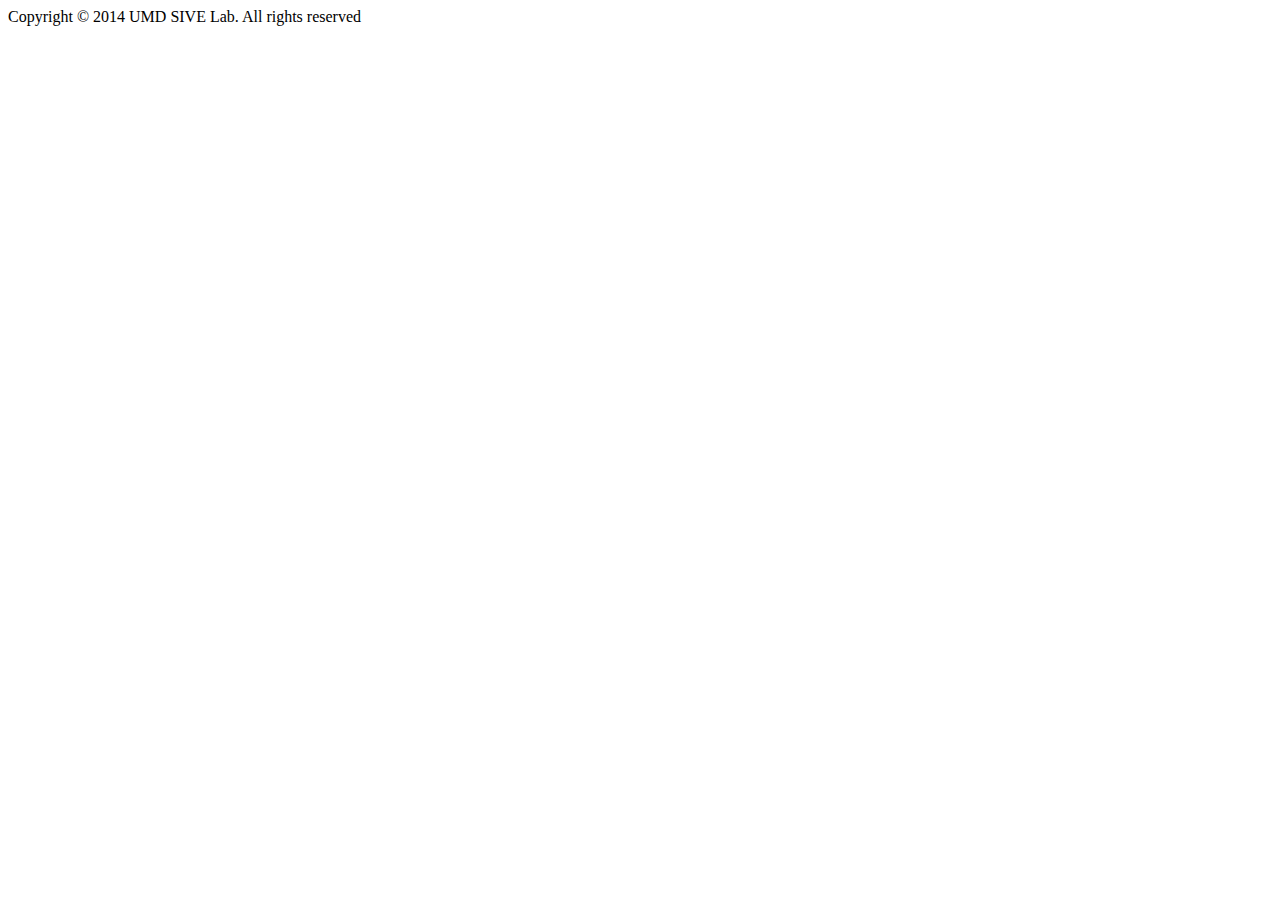
<file: layouts/chrome/footer.html>
<script type="text/javascript">
/* * * CONFIGURATION VARIABLES: EDIT BEFORE PASTING INTO YOUR WEBPAGE * * */
var disqus_shortname = 'sivelab'; 

/* * * DON'T EDIT BELOW THIS LINE * * */
(function () {
var s = document.createElement('script'); s.async = true;
s.type = 'text/javascript';
s.src = 'http://' + disqus_shortname + '.disqus.com/count.js';
(document.getElementsByTagName('HEAD')[0] || document.getElementsByTagName('BODY')[0]).appendChild(s);
}());
</script>
<footer>Copyright &copy; 2014 UMD SIVE Lab. All rights reserved</footer>
</body>
<html>
</file>
